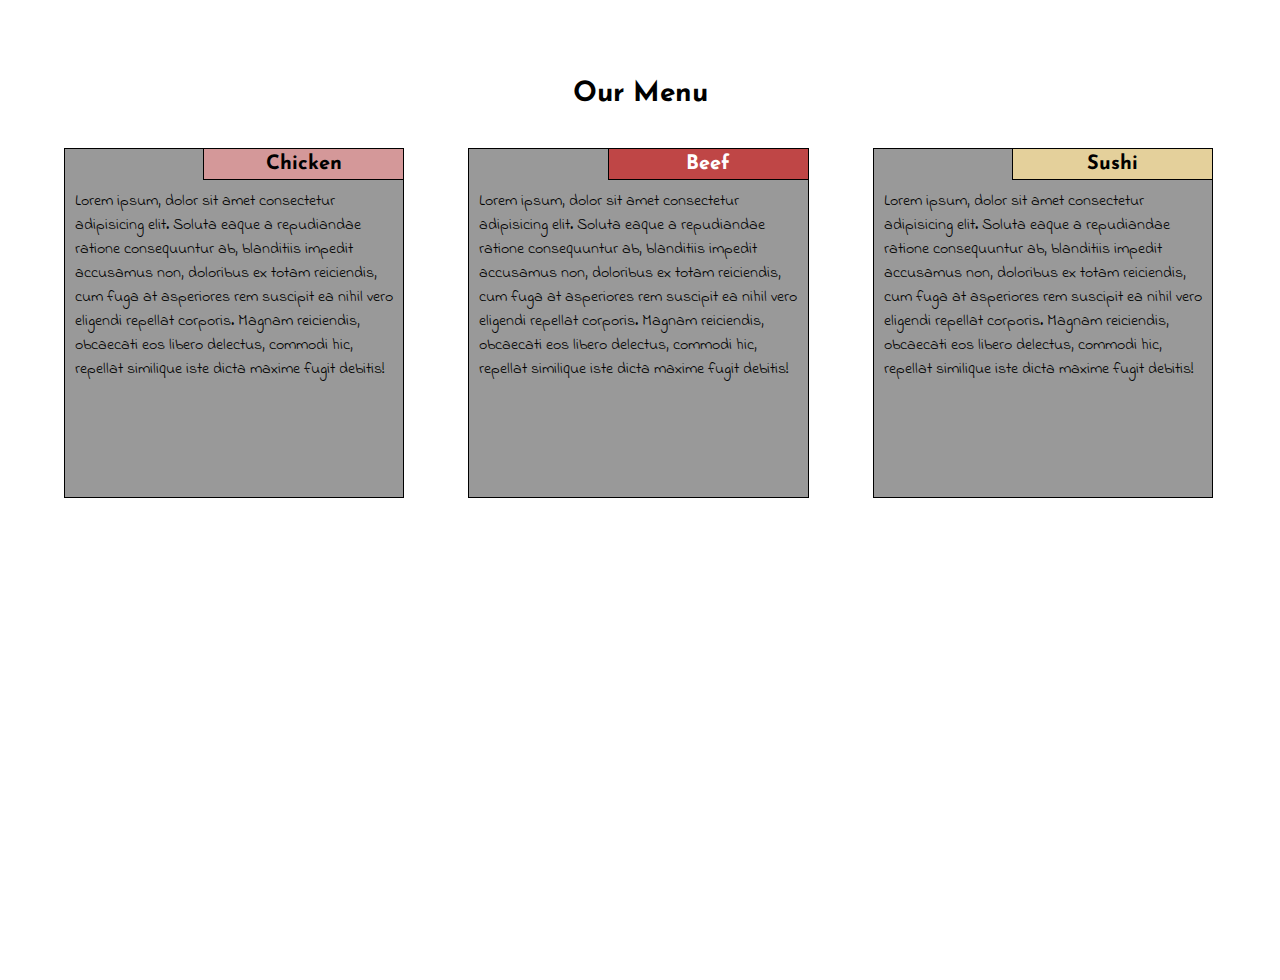
<file: mod2_solution/index.html>
<!DOCTYPE html>
<html>
  <head>
    <meta charset="utf-8" />
    <meta http-equiv="X-UA-Compatible" content="IE=edge" />
    <title>Assignment Solution for Module 2</title>
    <meta name="viewport" content="width=device-width, initial-scale=1" />
    <link
      href="https://fonts.googleapis.com/css?family=Indie+Flower"
      rel="stylesheet"
    />
    <link
      href="https://fonts.googleapis.com/css?family=Indie+Flower|Josefin+Sans"
      rel="stylesheet"
    />
    <link
      rel="stylesheet"
      type="text/css"
      media="screen"
      href="css/style.css"
    />
  </head>
  <body>
    <div class="supercontainer">
      <header>our menu</header>
      <div class="container">
        <section class="col-lg-4 col-md-6 col-sm-12" id="chicken">
          <h2>Chicken</h2>
          <p>
            Lorem ipsum, dolor sit amet consectetur adipisicing elit. Soluta
            eaque a repudiandae ratione consequuntur ab, blanditiis impedit
            accusamus non, doloribus ex totam reiciendis, cum fuga at asperiores
            rem suscipit ea nihil vero eligendi repellat corporis. Magnam
            reiciendis, obcaecati eos libero delectus, commodi hic, repellat
            similique iste dicta maxime fugit debitis!
          </p>
        </section>
        <section class="col-lg-4 col-md-6 col-sm-12" id="beef">
          <h2>Beef</h2>
          <p>
            Lorem ipsum, dolor sit amet consectetur adipisicing elit. Soluta
            eaque a repudiandae ratione consequuntur ab, blanditiis impedit
            accusamus non, doloribus ex totam reiciendis, cum fuga at asperiores
            rem suscipit ea nihil vero eligendi repellat corporis. Magnam
            reiciendis, obcaecati eos libero delectus, commodi hic, repellat
            similique iste dicta maxime fugit debitis!
          </p>
        </section>
        <section class="col-lg-4 col-md-6 col-sm-12" id="sushi">
          <h2>Sushi</h2>
          <p>
            Lorem ipsum, dolor sit amet consectetur adipisicing elit. Soluta
            eaque a repudiandae ratione consequuntur ab, blanditiis impedit
            accusamus non, doloribus ex totam reiciendis, cum fuga at asperiores
            rem suscipit ea nihil vero eligendi repellat corporis. Magnam
            reiciendis, obcaecati eos libero delectus, commodi hic, repellat
            similique iste dicta maxime fugit debitis!
          </p>
        </section>
      </div>
    </div>
  </body>
</html>
</file>
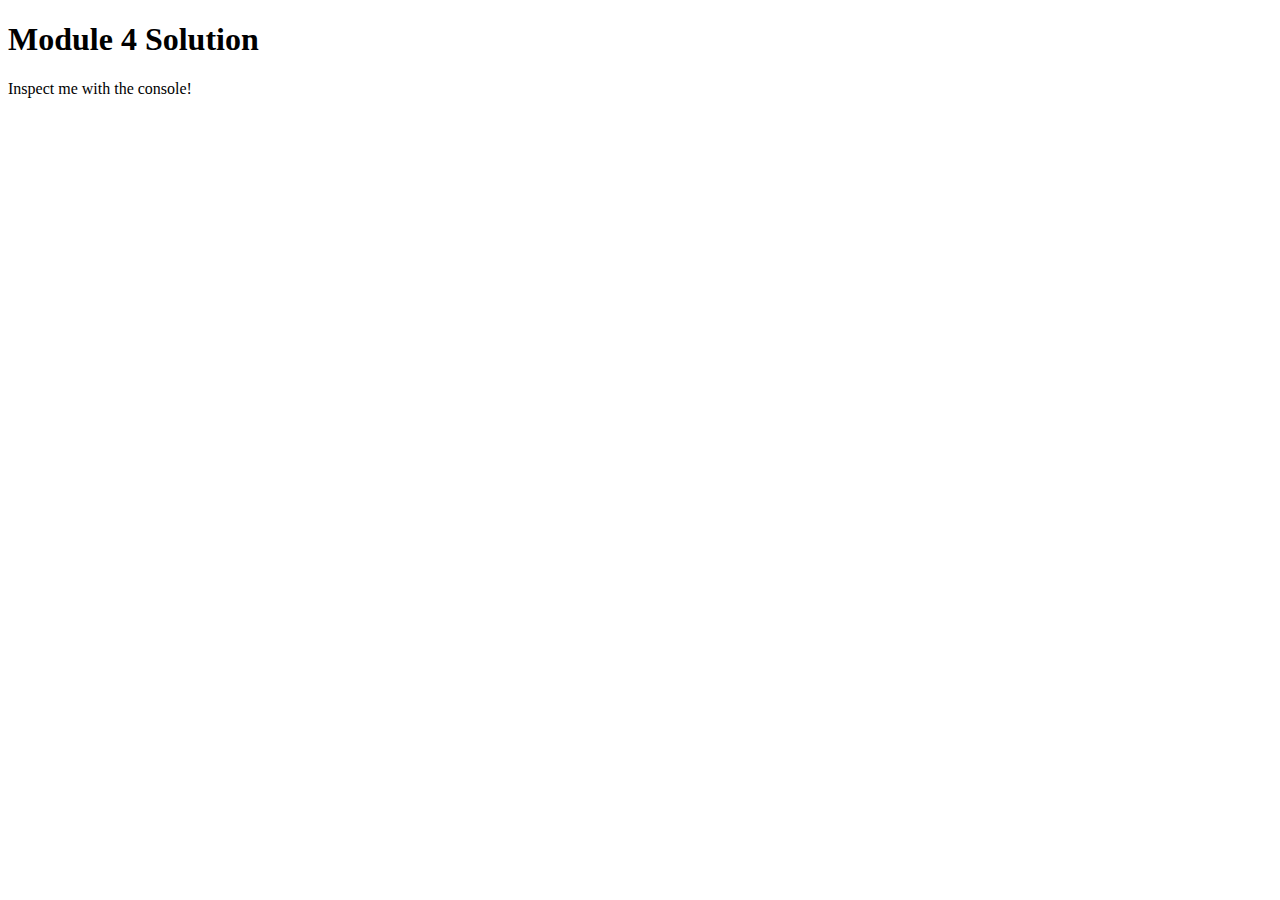
<file: mod4_solution/index.html>
<!DOCTYPE html>
<html>
  <head>
    <meta charset="utf-8" />
    <title>Module 4 Solution</title>
    <script src="SpeakHello.js"></script>
    <script src="SpeakGoodBye.js"></script>
    <script src="script.js"></script>
  </head>
  <body>
    <h1>Module 4 Solution</h1>
    <p>Inspect me with the console!</p>
  </body>
</html>
</file>
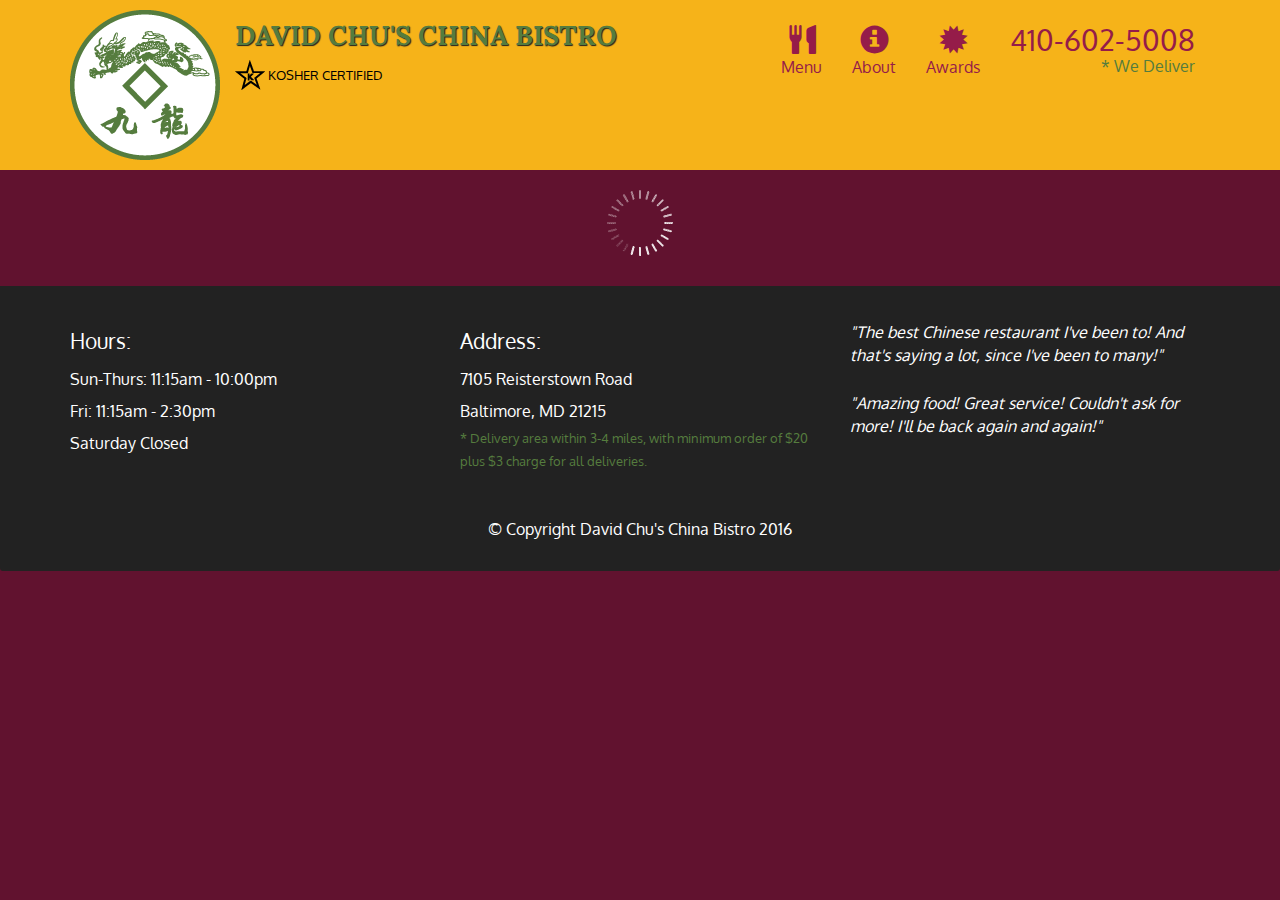
<file: mod5_solution/index.html>
<!doctype html>
<html lang="en">
  <head>
    <meta charset="utf-8">
    <meta http-equiv="X-UA-Compatible" content="IE=edge">
    <meta name="viewport" content="width=device-width, initial-scale=1">
    <title>David Chu's China Bistro</title>
    <link rel="stylesheet" href="css/bootstrap.min.css">
    <link rel="stylesheet" href="css/styles.css">
    <link href='https://fonts.googleapis.com/css?family=Oxygen:400,300,700' rel='stylesheet' type='text/css'>
    <link href='https://fonts.googleapis.com/css?family=Lora' rel='stylesheet' type='text/css'>
  </head>
<body>
  <header>
    <nav id="header-nav" class="navbar navbar-default">
      <div class="container">
        <div class="navbar-header">
          <a href="index.html" class="pull-left visible-md visible-lg">
            <div id="logo-img" alt="Logo image"></div>
          </a>

          <div class="navbar-brand">
            <a href="index.html"><h1>David Chu's China Bistro</h1></a>
            <p>
              <img src="images/star-k-logo.png" alt="Kosher certification">
              <span>Kosher Certified</span>
            </p>
          </div>

          <button id="navbarToggle" type="button" class="navbar-toggle collapsed" data-toggle="collapse" data-target="#collapsable-nav" aria-expanded="false">
            <span class="sr-only">Toggle navigation</span>
            <span class="icon-bar"></span>
            <span class="icon-bar"></span>
            <span class="icon-bar"></span>
          </button>
        </div>
        
        <div id="collapsable-nav" class="collapse navbar-collapse">
           <ul id="nav-list" class="nav navbar-nav navbar-right">
            <li id="navHomeButton" class="visible-xs active">
              <a href="index.html">
                <span class="glyphicon glyphicon-home"></span> Home</a>
            </li>
            <li id="navMenuButton">
              <a href="#" onclick="$dc.loadMenuCategories();">
                <span class="glyphicon glyphicon-cutlery"></span><br class="hidden-xs"> Menu</a>
            </li>
            <li>
              <a href="#">
                <span class="glyphicon glyphicon-info-sign"></span><br class="hidden-xs"> About</a>
            </li>
            <li>
              <a href="#">
                <span class="glyphicon glyphicon-certificate"></span><br class="hidden-xs"> Awards</a>
            </li>
            <li id="phone" class="hidden-xs">
              <a href="tel:410-602-5008">
                <span>410-602-5008</span></a><div>* We Deliver</div>
            </li>
          </ul><!-- #nav-list -->
        </div><!-- .collapse .navbar-collapse -->
      </div><!-- .container -->
    </nav><!-- #header-nav -->
  </header>

  <div id="call-btn" class="visible-xs">
    <a class="btn" href="tel:410-602-5008">
    <span class="glyphicon glyphicon-earphone"></span>
    410-602-5008
    </a>
  </div>
  <div id="xs-deliver" class="text-center visible-xs">* We Deliver</div>

  <div id="main-content" class="container"></div>

  <footer class="panel-footer">
    <div class="container">
      <div class="row">
        <section id="hours" class="col-sm-4">
          <span>Hours:</span><br>
          Sun-Thurs: 11:15am - 10:00pm<br>
          Fri: 11:15am - 2:30pm<br>
          Saturday Closed
          <hr class="visible-xs">
        </section>
        <section id="address" class="col-sm-4">
          <span>Address:</span><br>
          7105 Reisterstown Road<br>
          Baltimore, MD 21215
          <p>* Delivery area within 3-4 miles, with minimum order of $20 plus $3 charge for all deliveries.</p>
          <hr class="visible-xs">
        </section>
        <section id="testimonials" class="col-sm-4">
          <p>"The best Chinese restaurant I've been to! And that's saying a lot, since I've been to many!"</p>
          <p>"Amazing food! Great service! Couldn't ask for more! I'll be back again and again!"</p>
        </section>
      </div>
      <div class="text-center">&copy; Copyright David Chu's China Bistro 2016</div>
    </div>
  </footer>

  <!-- jQuery (Bootstrap JS plugins depend on it) -->
  <script src="js/jquery-2.1.4.min.js"></script>
  <script src="js/bootstrap.min.js"></script>
  <script src="js/ajax-utils.js"></script>
  <script src="js/script.js"></script>
</body>
</html>
</file>
<file: mod2_solution/css/style.css>
/***** BASE STYLE *****/
* {
  margin: 0;
  padding: 0;
  box-sizing: border-box;
}

html,
body {
  height: 100%;
}

.supercontainer {
  position: relative;
  margin-top: 80px;
  margin-bottom: 100px;
  height: 90%;
  width: 100%;
  vertical-align: middle;
}

header {
  font-family: "Josefin Sans", sans-serif;
  font-size: 1.75em;
  text-align: center;
  text-transform: capitalize;
  font-weight: bold;
  margin-top: 40px;
  margin-bottom: 40px;
}

.container {
  width: 100%;
  position: relative;
}

#chicken,
#beef,
#sushi {
  position: relative;
  margin-bottom: 50px;
  border: 1px solid black;
  background-color: rgb(153, 153, 153);
  height: 350px;
  left: 5%;
}

#chicken,
#beef {
  margin-right: 5%;
}

h2 {
  position: absolute;
  right: 0;
  font-family: "Josefin Sans", sans-serif;
  font-size: 1.25em;
  border-left: 1px solid black;
  border-bottom: 1px solid black;
  text-align: center;
  width: 200px;
  padding-top: 5px;
  padding-bottom: 5px;
}

p {
  position: absolute;
  top: 40px;
  width: 100%;
  padding-left: 10px;
  padding-right: 10px;
  font-family: "Indie Flower", cursive;
  margin-left: auto;
  margin-right: auto;
}

#chicken h2 {
  background-color: rgb(212, 152, 153);
}

#beef h2 {
  background-color: rgb(191, 70, 70);
  color: #ffffff;
}

#sushi h2 {
  background-color: rgb(228, 208, 155);
}

/***** Responsive Framework *****/
.container {
  width: 100%;
}

/***** desktop *****/
/*.col-lg-3*/
@media (min-width: 992px) {
  .col-lg-4 {
    float: left;
    width: 26.6%;
  }
}

/***** tablet *****/
/* .col-md-6 */
@media (min-width: 768px) and (max-width: 991px) {
  .col-md-6 {
    float: left;
    width: 42.5%;
  }

  #sushi {
    width: 90%;
    /*clear: left;*/
    clear: both;
  }
}

/***** mobile *****/
/* .col-sm-12 */
@media (max-width: 767px) {
  .col-sm-12 {
    float: left;
    width: 90%;
  }
}
</file>
<file: mod5_solution/css/styles.css>
body {
  font-size: 16px;
  color: #fff;
  background-color: #61122f;
  font-family: 'Oxygen', sans-serif;
}

/** HEADER **/
#header-nav {
  background-color: #f6b319;
  border-radius: 0;
  border: 0;
}

#logo-img {
  background: url('../images/restaurant-logo_large.png') no-repeat;
  width: 150px;
  height: 150px;
  margin: 10px 15px 10px 0;
}

.navbar-brand {
  padding-top: 25px;
}
.navbar-brand h1 { /* Restaurant name */
  font-family: 'Lora', serif;
  color: #557c3e;
  font-size: 1.5em;
  text-transform: uppercase;
  font-weight: bold;
  text-shadow: 1px 1px 1px #222;
  margin-top: 0;
  margin-bottom: 0;
  line-height: .75;
}
.navbar-brand a:hover, .navbar-brand a:focus {
  text-decoration: none;
}
.navbar-brand p { /* Kosher cert */
  color: #000;
  text-transform: uppercase;
  font-size: .7em;
  margin-top: 15px;
}
.navbar-brand p span { /* Star-K */
  vertical-align: middle;
}

#nav-list {
  margin-top: 10px;
}
#nav-list a {
  color: #951C49;
  text-align: center;
}
#nav-list a:hover {
  background: #E7E7E7;
}
#nav-list a span {
  font-size: 1.8em;
}

#phone {
  margin-top: 5px;
}
#phone a { /* Phone number */
  text-align: right;
  padding-bottom: 0;
}
#phone div { /* We Deliver */
  color: #557c3e;
  text-align: right;
  padding-right: 15px;
}

.navbar-header button.navbar-toggle, .navbar-header .icon-bar {
  border: 1px solid #61122f;
}
.navbar-header button.navbar-toggle {
  clear: both;
  margin-top: -30px;
}
/* END HEADER */

/* FOOTER */
.panel-footer {
  margin-top: 30px;
  padding-top: 35px;
  padding-bottom: 30px;
  background-color: #222;
  border-top: 0;
}
.panel-footer div.row {
  margin-bottom: 35px;
}
#hours, #address {
  line-height: 2;
}
#hours > span, #address > span {
  font-size: 1.3em;
}
#address p {
  color: #557c3e;
  font-size: .8em;
  line-height: 1.8;
}
#testimonials {
  font-style: italic;
}
#testimonials p:nth-child(2) {
  margin-top: 25px;
}
/* END FOOTER */



/* HOME PAGE */
.container .jumbotron {
  box-shadow: 0 0 50px #3F0C1F;
  border: 2px solid #3F0C1F;
}

#menu-tile, #specials-tile, #map-tile {
  height: 250px;
  width: 100%;
  margin-bottom: 15px;
  position: relative;
  border: 2px solid #3F0C1F;
  overflow: hidden;
}
#menu-tile:hover, #specials-tile:hover, #map-tile:hover {
  box-shadow: 0 1px 5px 1px #cccccc;
}
#menu-tile {
  background: url('../images/menu-tile.jpg') no-repeat;
  background-position: center;
}
#specials-tile {
  background: url('../images/specials-tile.jpg') no-repeat;
  background-position: center;
}
#menu-tile span, #specials-tile span, #map-tile span {
  position: absolute;
  bottom: 0;
  right: 0;
  width: 100%;
  text-align: center;
  font-size: 1.6em;
  text-transform: uppercase;
  background-color: #000;
  color: #fff;
  opacity: .8;
}
/* END HOME PAGE */

/* MENU CATEGORIES PAGE */
.category-tile { 
  position: relative;
  border: 2px solid #3F0C1F;
  overflow: hidden;
  width: 200px;
  height: 200px;
  margin: 0 auto 15px;
}
.category-tile span {
  position: absolute;
  bottom: 0;
  right: 0;
  width: 100%;
  text-align: center;
  font-size: 1.2em;
  text-transform: uppercase;
  background-color: #000;
  color: #fff;
  opacity: .8;
}
.category-tile:hover {
  box-shadow: 0 1px 5px 1px #cccccc;
}

#menu-categories-title + div {
  margin-bottom: 50px;
}
/* END MENU CATEGORIES PAGE */

/* SINGLE CATEGORY PAGE */
.menu-item-tile {
  margin-bottom: 25px;
}
.menu-item-tile hr {
  width: 80%;
}
.menu-item-tile .menu-item-price {
  font-size: 1.1em;
  text-align: right;
  margin-top: -15px;
  margin-right: -15px;
}
.menu-item-tile .menu-item-price span {
  font-size: .6em;
}
.menu-item-photo {
  position: relative;
  border: 2px solid #3F0C1F; 
  overflow: hidden;
  padding: 0;
  margin-right: -15px;
  margin-left: auto;
  margin-bottom: 20px;
  max-width: 250px;
}
.menu-item-photo div {
  position: absolute;
  bottom: 0;
  right: 0;
  width: 80px;
  background-color: #557c3e;
  text-align: center;
}
.menu-item-description {
  padding-right: 30px;
}
h3.menu-item-title {
  margin: 0 0 10px;
}
.menu-item-details {
  font-size: .9em;
  font-style: italic;
}
/* END SINGLE CATEGORY PAGE */


/********** Large devices only **********/
@media (min-width: 1200px) {
  .container .jumbotron {
    background: url('../images/jumbotron_1200.jpg') no-repeat;
    height: 675px;
  }
}

/********** Medium devices only **********/
@media (min-width: 992px) and (max-width: 1199px) {
  /* Header */
  #logo-img {
    background: url('../images/restaurant-logo_medium.png') no-repeat;
    width: 100px;
    height: 100px;
    margin: 5px 5px 5px 0;
  }
  /* End Header */

  /* Home Page */
  .container .jumbotron {
    background: url('../images/jumbotron_992.jpg') no-repeat;
    height: 558px;
  }
  /* End Home Page */
}

/********** Small devices only **********/
@media (min-width: 768px) and (max-width: 991px) {
  /* Home Page */
  .container .jumbotron {
    background: url('../images/jumbotron_768.jpg') no-repeat;
    height: 432px;
  }
  /* End Home Page */
}

/********** Extra small devices only **********/
@media (max-width: 767px) {
  /* Header */
  .navbar-brand {
    padding-top: 10px;
    height: 80px;
  }
  .navbar-brand h1 { /* Restaurant name */
    padding-top: 10px;
    font-size: 5vw; /* 1vw = 1% of viewport width */
  }
  .navbar-brand p { /* Kosher cert */
    font-size: .6em;
    margin-top: 12px;
  }
  .navbar-brand p img { /* Star-K */
    height: 20px;
  }

  #collapsable-nav a { /* Collapsed nav menu text */
    font-size: 1.2em;
  }
  #collapsable-nav a span { /* Collapsed nav menu glyph */
    font-size: 1em;
    margin-right: 5px;
  }

  #call-btn > a {
    font-size: 1.5em;
    display: block;
    margin: 0 20px;
    padding: 10px;
    border: 2px solid #fff;
    background-color: #f6b319;
    color: #951c49;
  }
  #xs-deliver {
    margin-top: 5px;
    font-size: .7em;
    letter-spacing: .1em;
    text-transform: uppercase;
  }
  /* End Header */

  /* Footer */
  .panel-footer section {
    margin-bottom: 30px;
    text-align: center;
  }
  .panel-footer section:nth-child(3) {
    margin-bottom: 0; /* margin already exists on the whole row */
  }
  .panel-footer section hr {
    width: 50%;
  }
  /* End Footer */

  /* Home Page */
  .container .jumbotron {
    margin-top: 30px;
    padding: 0;
  }
  #menu-tile, #specials-tile {
    width: 360px;
    margin: 0 auto 15px;
  }

  .menu-item-photo {
    margin-right: auto;
  }
  .menu-item-tile .menu-item-price {
    text-align: center;
  }
  .menu-item-description {
    text-align: center;;
  }
}


/********** Super extra small devices Only :-) (e.g., iPhone 4) **********/
@media (max-width: 479px) {
  /* Header */
  .navbar-brand h1 { /* Restaurant name */
    padding-top: 5px;
    font-size: 6vw;
  }
  /* End Header */
  
  /* Home page */
  #menu-tile, #specials-tile {
    width: 280px;
    margin: 0 auto 15px;
  }

  .col-xxs-12 {
    position: relative;
    min-height: 1px;
    padding-right: 15px;
    padding-left: 15px;
    float: left;
    width: 100%;
  }
}
</file>
